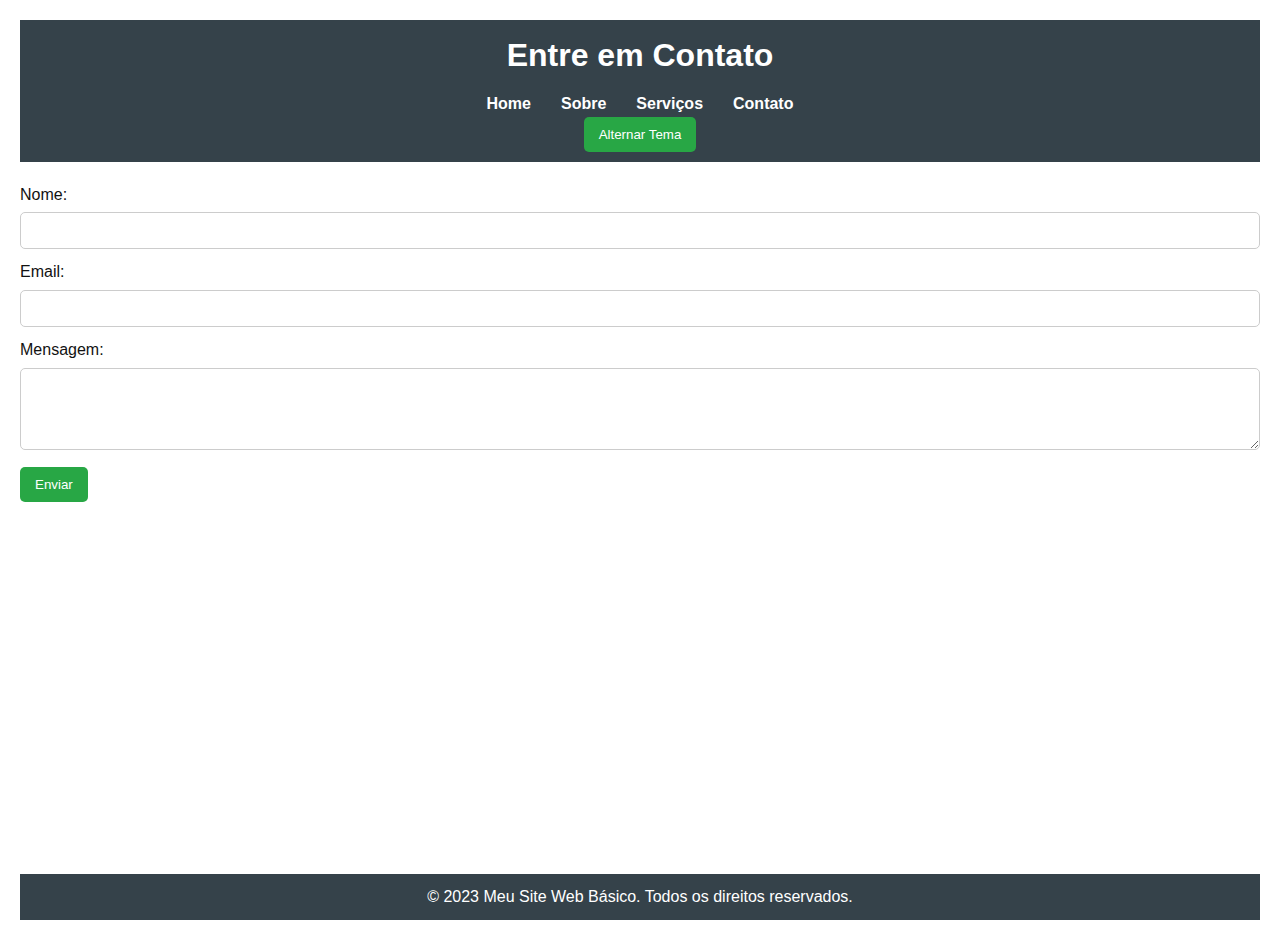
<file: contact.html>
<!DOCTYPE html>
<html lang="pt-BR">
<head>
    <meta charset="UTF-8">
    <meta name="viewport" content="width=device-width, initial-scale=1.0">
    <title>Contato</title>
    <link rel="stylesheet" href="./css/style.css">
</head>
<body>
    <header>
        <h1>Entre em Contato</h1>
        <nav>
            <ul>
                <li><a href="index.html">Home</a></li>
                <li><a href="about.html">Sobre</a></li>
                <li><a href="services.html">Serviços</a></li>
                <li><a href="contact.html">Contato</a></li>
            </ul>
        </nav>
    </header>
    <section>
    <form id="formulario">
        <div>
            <label for="nome">Nome:</label>
            <input type="text" id="nome" name="nome" required>
        </div>
        <div>
            <label for="email">Email:</label>
            <input type="email" id="email" name="email" required>
        </div>
        <div>
            <label for="mensagem">Mensagem:</label>
            <textarea id="mensagem" name="mensagem" rows="4" required></textarea>
        </div>
        <button type="submit">Enviar</button>
    </form>
        <div id="status-mensagem"></div>
    </section>
    <footer>
        <script src="js/main.js"></script>
        <p>&copy; 2023 Meu Site Web Básico. Todos os direitos reservados.</p>
    </footer>
</body>
</html>
</file>
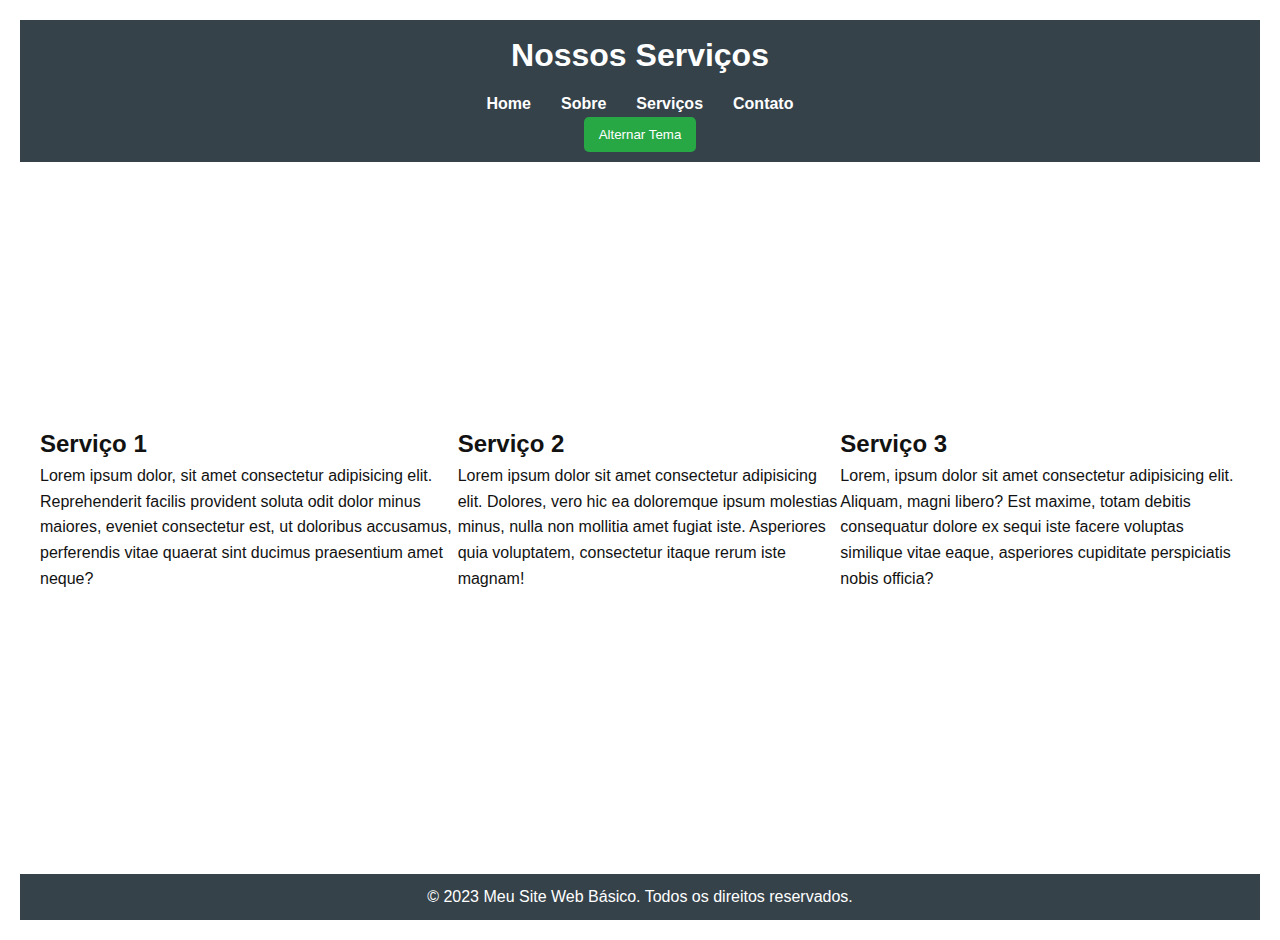
<file: services.html>
<!DOCTYPE html>
<html lang="pt-BR">
<head>
    <meta charset="UTF-8">
    <meta name="viewport" content="width=device-width, initial-scale=1.0">
    <title>Serviços</title>
    <link rel="stylesheet" href="css/style.css">
</head>
<body>
    <header>
        <h1>Nossos Serviços</h1>
        <nav>
            <ul>
                <li><a href="index.html">Home</a></li>
                <li><a href="about.html">Sobre</a></li>
                <li><a href="services.html">Serviços</a></li>
                <li><a href="contact.html">Contato</a></li>
            </ul>
        </nav>
    </header>
    <main>
        <section>
            <h2>Serviço 1</h2>
            <p>Lorem ipsum dolor, sit amet consectetur adipisicing elit. Reprehenderit facilis provident soluta odit dolor minus maiores, eveniet consectetur est, ut doloribus accusamus, perferendis vitae quaerat sint ducimus praesentium amet neque?</p>
        </section>
        <section>
            <h2>Serviço 2</h2>
            <p>Lorem ipsum dolor sit amet consectetur adipisicing elit. Dolores, vero hic ea doloremque ipsum molestias minus, nulla non mollitia amet fugiat iste. Asperiores quia voluptatem, consectetur itaque rerum iste magnam!</p>
        </section>
        <section>
            <h2>Serviço 3</h2>
            <p>Lorem, ipsum dolor sit amet consectetur adipisicing elit. Aliquam, magni libero? Est maxime, totam debitis consequatur dolore ex sequi iste facere voluptas similique vitae eaque, asperiores cupiditate perspiciatis nobis officia?</p>
        </section>
    </main>
    <footer>
        <script src="js/main.js"></script>
        <p>&copy; 2023 Meu Site Web Básico. Todos os direitos reservados.</p>
    </footer>
</body>
</html>
</file>
<file: css/style.css>
* {
    margin: 0;
    padding: 0;
    box-sizing: border-box;
}
body {
    font-family: Arial, sans-serif;
    line-height: 1.6;
    height: 100vh;
    display: flex;
    flex-direction: column;
    background-color: #f4f4f4;
    color: #333;
}
header {
    background: #35424a;
    color: #ffffff;
    padding: 10px 0;
    text-align: center;
}
nav ul {
    display: flex;
    justify-content: center;
    list-style: none;
    margin-top : 10px;
}
nav ul li {
    margin: 0 15px;
}
nav ul li a {
    color: #ffffff;
    text-decoration: none;
    font-weight: bold;
}
nav ul li a:hover {
    text-decoration: underline;
}
main {
    flex: 1;
    padding: 20px;
    display: flex;
    justify-content: center;
    align-items: center;
}
section {
    margin-bottom: 20px;
}
footer {
    background: #35424a;
    color: #ffffff;
    text-align: center;
    padding: 10px 0;
    margin-top:auto;
}
.dinamic-content {
    background: #ffffff;
    padding: 20px;
    border-radius: 5px;
    box-shadow: 0 2px 5px rgba(0, 0, 0, 0.1);
    width: 80%;
    max-width: 600px;
}
body {
    background-color: #ffffff;
    color:#121212;
    font-family: Arial, sans-serif;
    transition: background-color 0.3s, color 0.3s ease;
    margin: 20px;
}
h3 {
    color: #333;
}
form {
    margin-top: 20px;
}
label {
    display: block;
    margin-bottom: 5px;
}
input, textarea {
    width: 100%;
    padding: 10px;
    margin-bottom: 10px;
    border: 1px solid #ccc;
    border-radius: 5px;
}
button {
    padding: 10px 15px;
    background-color: #28a745;
    color: white;
    border: none;
    border-radius: 5px;
    cursor: pointer;
}
button:hover {
    background-color: #218838;
}
body.dark-mode {
    background-color: #121212;
    color: #e0e0e0;
}

body.dark-mode header {
    background-color: #1e1e1e;
}

body.dark-mode button#theme-toggle {
    background-color: #444;
    color: #e0e0e0;
}
.perfil-github {
    border: 1px solid #e1e4e8;
    padding: 2rem;
    border-radius: 8px;
    max-width: 300px;
    margin: 1rem auto;
    text-align: center;
    font-family: -apple-system, BlinkMacSystemFont, 'Segoe UI', Helvetica, Arial, sans-serif;
    background: #f6f8fa;
}

.perfil-github .avatar {
    width: 100px;
    height: 100px;
    border-radius: 50%;
    object-fit: cover;
    margin-bottom: 1rem;
    border: 3px solid #fff;
    box-shadow: 0 1px 3px rgba(0,0,0,0.1);
}

.perfil-github h2 {
    margin: 0.5rem 0;
    color: #24292e;
    font-size: 1.5rem;
}

.perfil-github .nome-completo {
    color: #586069;
    margin: 0.25rem 0;
    font-size: 1rem;
}

.perfil-github .bio {
    color: #24292e;
    margin: 1rem 0;
    line-height: 1.5;
}

.perfil-github .sem-bio {
    color: #586069;
    font-style: italic;
}

.perfil-github .estatisticas {
    display: flex;
    justify-content: space-around;
    margin: 1.5rem 0;
}

.perfil-github .estatistica {
    display: flex;
    flex-direction: column;
}

.perfil-github .numero {
    font-weight: bold;
    color: #24292e;
    font-size: 1.2rem;
}

.perfil-github .rotulo {
    color: #586069;
    font-size: 0.8rem;
}

.botao {
    display: inline-block;
    background: #2ea44f;
    color: white;
    padding: 0.5rem 1rem;
    border-radius: 6px;
    text-decoration: none;
    font-weight: 600;
    margin-top: 0.5rem;
    transition: background-color 0.2s;
}

.botao:hover {
    background: #2c974b;
}

.loading {
    color: #586069;
    text-align: center;
    padding: 1rem;
}

.erro {
    color: #cb2431;
    text-align: center;
    padding: 1rem;
}

.erro .botao {
    background: #cb2431;
}

.erro .botao:hover {
    background: #b31d28;
}
</file>
